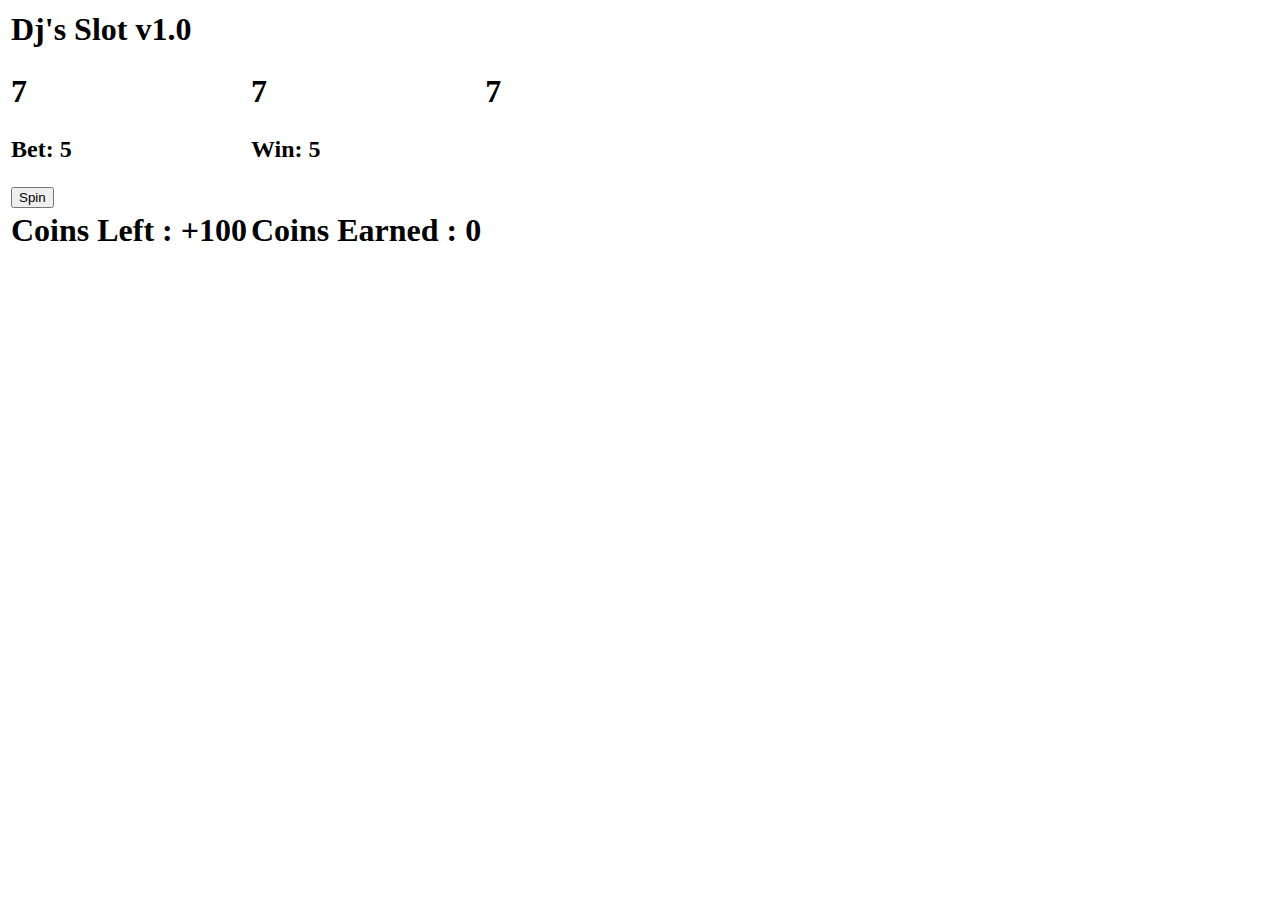
<file: index.html>
<html>
  <head>
    <title> Dj's slot machine</title>
	<link href="  " type="text/css" rel="stylesheet" />
</head>

<body>
<table class="slotNumbers">
  <tr>
	<td colspan="6"><h1 id="SlotHeader">Dj's Slot v1.0</h1></td>
   </tr>

  <tr>
	 <td colspan="1"><h1 id="display1">7</h1></td>
	 <td colspan="2"><h1 id="display2">7</h1></td>
	 <td colspan="3"><h1 id="display3">7</h1></td>
  </tr>

  <tr>
	<td><h2 id="betAmount">Bet: 5</h1></td>
	<td><h2 id="winAmount">Win: 5</h1></td>
</tr>
<tr>
	<td><button type="button" id="spin">Spin</button></td>
	
</tr>
<tr>
	<td><h1 id="coinsLeft">Coins Left : +100 </h1></td>
	<td><h1 id="coinsEarned"> Coins Earned : 0</h1></td>
</tr>
</table>


<script src="slot.js"></script>
  </body>

</html>
</file>
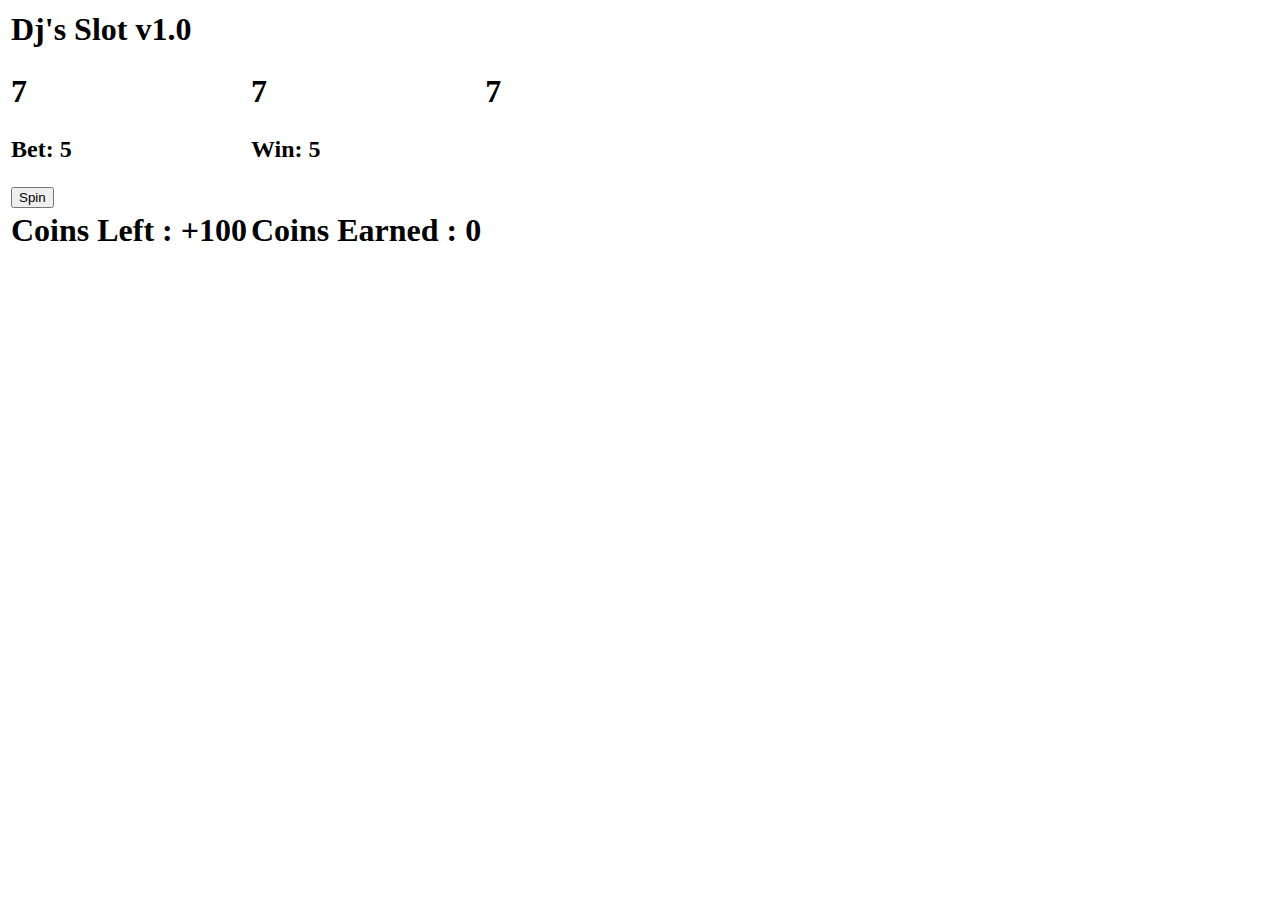
<file: slot.html>
<html>
  <head>
    <title> Dj's slot machine</title>
	<link href="  " type="text/css" rel="stylesheet" />
</head>

<body>
<table class="slotNumbers">
  <tr>
	<td colspan="6"><h1 id="SlotHeader">Dj's Slot v1.0</h1></td>
   </tr>

  <tr>
	 <td colspan="1"><h1 id="display1">7</h1></td>
	 <td colspan="2"><h1 id="display2">7</h1></td>
	 <td colspan="3"><h1 id="display3">7</h1></td>
  </tr>

  <tr>
	<td><h2 id="betAmount">Bet: 5</h1></td>
	<td><h2 id="winAmount">Win: 5</h1></td>
</tr>
<tr>
	<td><button type="button" id="spin">Spin</button></td>
	
</tr>
<tr>
	<td><h1 id="coinsLeft">Coins Left : +100 </h1></td>
	<td><h1 id="coinsEarned"> Coins Earned : 0</h1></td>
</tr>
</table>


<script src="slot.js"></script>
  </body>

</html>
</file>
